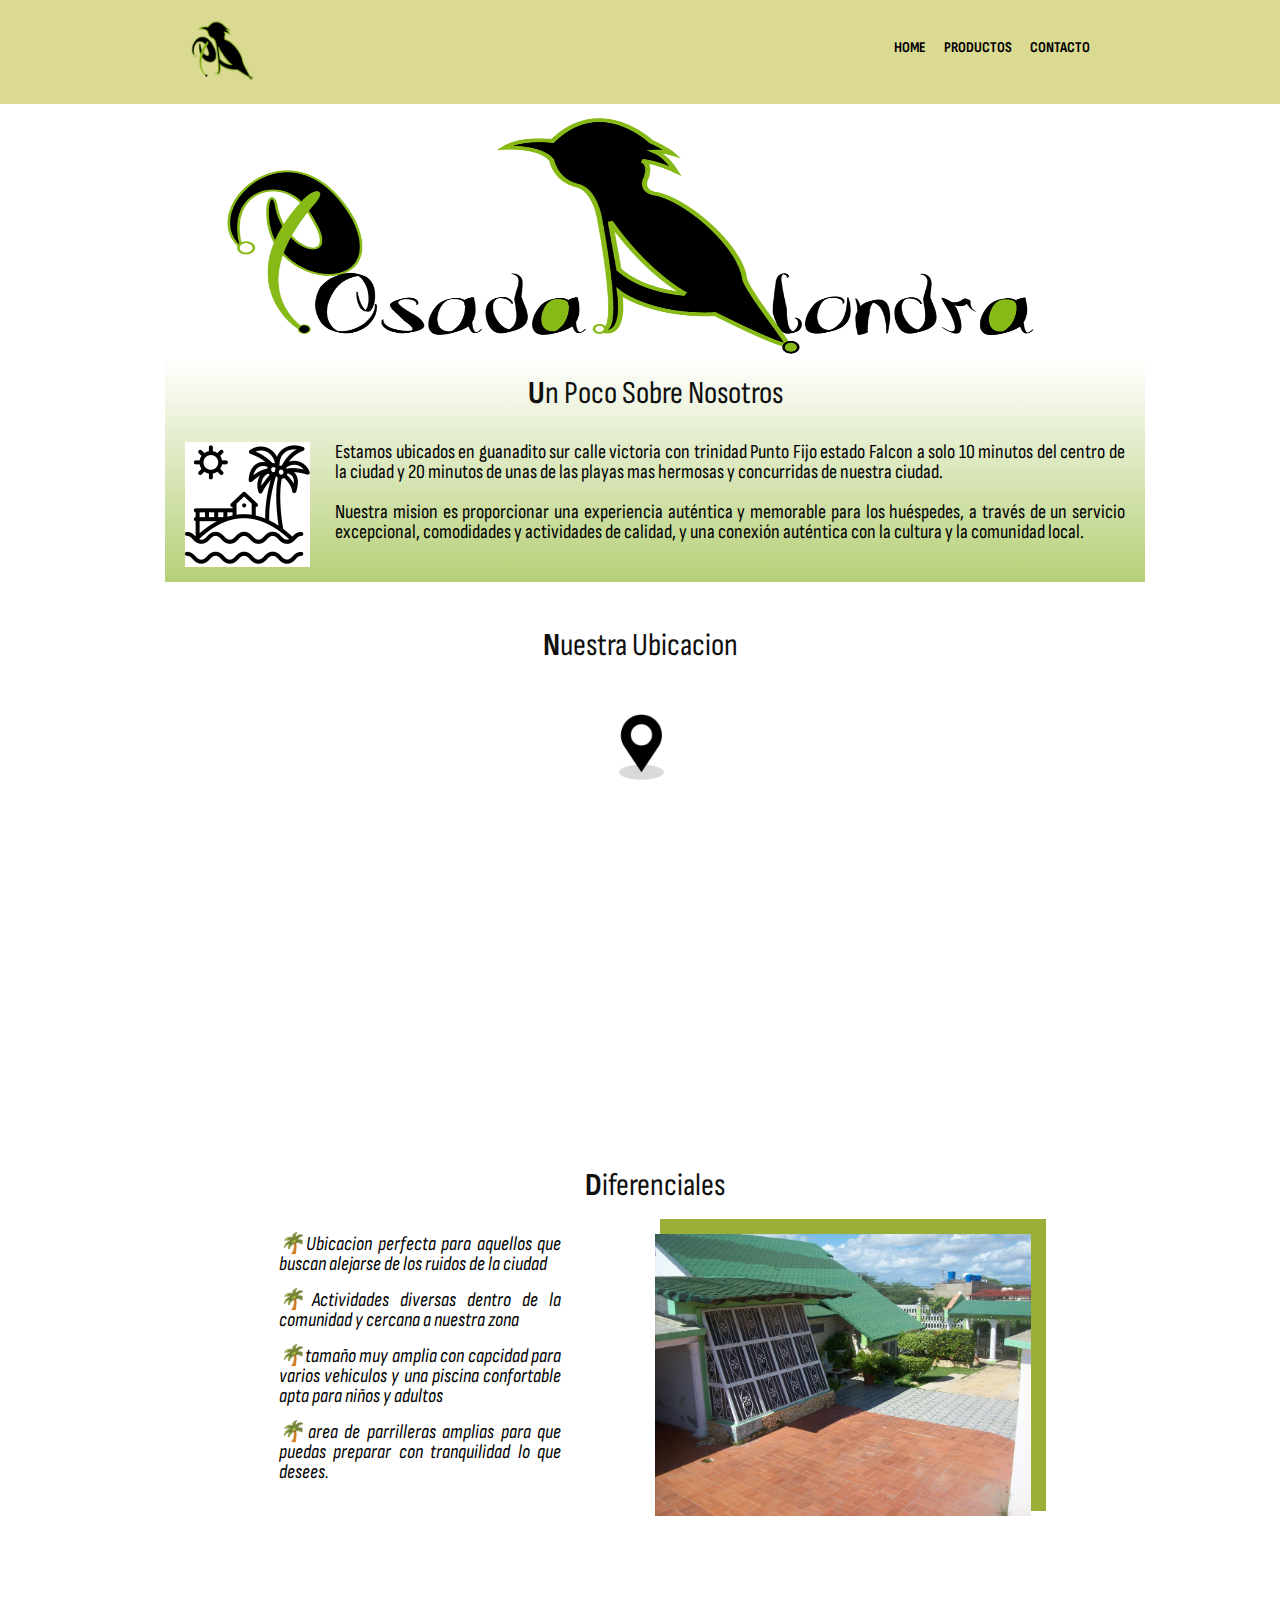
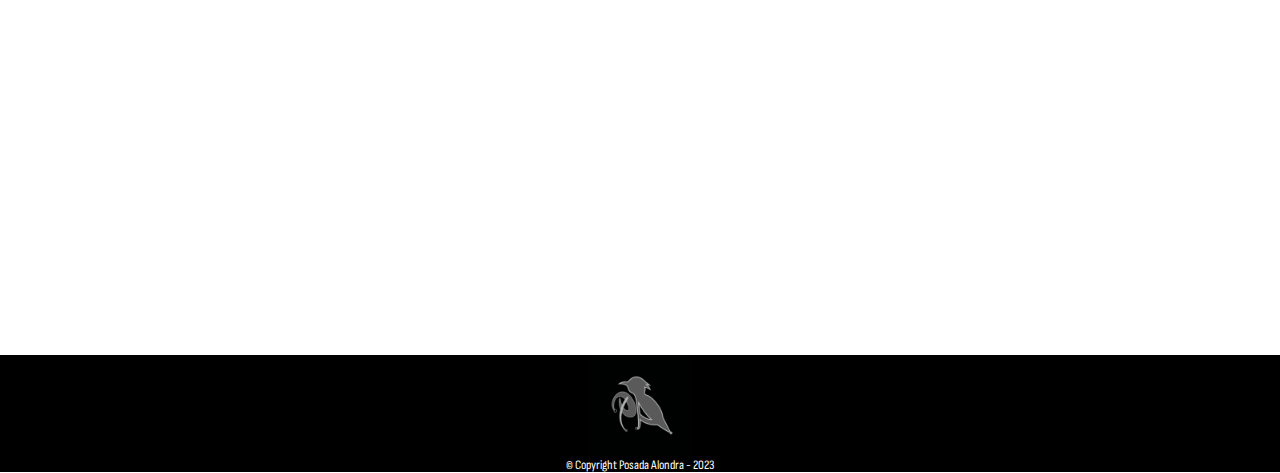
<file: index.html>
<!DOCTYPE html>
<html lang="en">
<head>
    <meta charset="UTF-8">
    <meta http-equiv="X-UA-Compatible" content="IE=edge">
    <meta name="viewport" content="width=device-width, initial-scale=1.0">
    <link rel="preconnect" href="https://fonts.googleapis.com">
    <link rel="preconnect" href="https://fonts.gstatic.com" crossorigin>
    <link href="https://fonts.googleapis.com/css2?family=Sofia+Sans+Condensed:wght@300& display=swap" rel="stylesheet">
    <link rel="stylesheet" href="reset.css">
    <link rel="stylesheet" href="style.css">
    <title>Posada Alondra</title>
</head>
<body>
    <header>
        
         <div class="caja">
                <h1><img class="logo" src="img/sin fondo.png" alt="logo"></h1>
                <nav>
                    <ul>
                        <li> <a href="index.html">Home</a> </li>
                        <li><a href="productos.html"> Productos</a></li>
                        <li><a href="contacto.html">Contacto</a></li>
    
                    </ul>
                </nav>
        </div>
        
    </header>
    <main>
        <img id="banner" src="img/banerposadaAlondra.png" alt="banner de la posada">
        <section class="principal" >
            
            <h2 class="titulos"> <strong>Un Poco Sobre Nosotros</strong></h2>
            <img class="playita" src="img/playita.png" alt="dibujo playa">

            <p class="Phome">Estamos ubicados en guanadito sur calle victoria con trinidad Punto Fijo estado Falcon a solo 10 minutos del centro de la ciudad y 20 minutos de unas de las playas mas hermosas y concurridas de nuestra ciudad.</p>

            <p class="Phome" id="mision" > <em>Nuestra mision es proporcionar una experiencia auténtica y memorable para los huéspedes, a través de un servicio excepcional, comodidades y actividades de calidad, y una conexión auténtica con la cultura y la comunidad local.</em> </p>


        </section>
        <section class="maps">
            <h3 class="titulos">Nuestra Ubicacion</h3>
            <img class="ubicacion" src="img/ubicacion.png" alt="">
            <iframe src="https://www.google.com/maps/embed?pb=!1m18!1m12!1m3!1d3905.9050963154186!2d-70.18613038587567!3d11.77173274325332!2m3!1f0!2f0!3f0!3m2!1i1024!2i768!4f13.1!3m3!1m2!1s0x8e8593af294fd4ef%3A0xff07df74f874bf4c!2sPosada%20Alondra!5e0!3m2!1ses!2sar!4v1681247778242!5m2!1ses!2sar" width="100%" height="300" style="border:0;" allowfullscreen="" loading="lazy" referrerpolicy="no-referrer-when-downgrade"></iframe>
            
        </section>
        <section class="Diferenciales">
            <h3 class="titulos">Diferenciales</h3>
            <ul class="lista">
                <li class="diferencia">Ubicacion perfecta para aquellos que buscan alejarse de los ruidos de la ciudad</li><br>
                <li class="diferencia">Actividades diversas dentro de la comunidad y cercana a nuestra zona</li><br>
                <li class="diferencia">tamaño muy amplia con capcidad para varios vehiculos y una piscina confortable apta para niños y adultos</li><br>
                <li class="diferencia">area de parrilleras amplias para que puedas preparar con tranquilidad lo que desees.</li>
        </ul><img src="img/fachada.jpg" alt="fachada posada" class="imgdif">
        </section>
        <div class="video">
            <iframe width="560" height="315" src="https://www.youtube.com/embed/oH3ajaBc-Z0" title="YouTube video player" frameborder="0" allow="accelerometer; autoplay; clipboard-write; encrypted-media; gyroscope; picture-in-picture; web-share" allowfullscreen></iframe>
        </div>

    </main>
    
    <footer>
        <img src="img/logofondonegro.png" alt="">
        <p>&copy Copyright Posada Alondra - 2023</p>
    </footer>
</body>
</html>
</file>
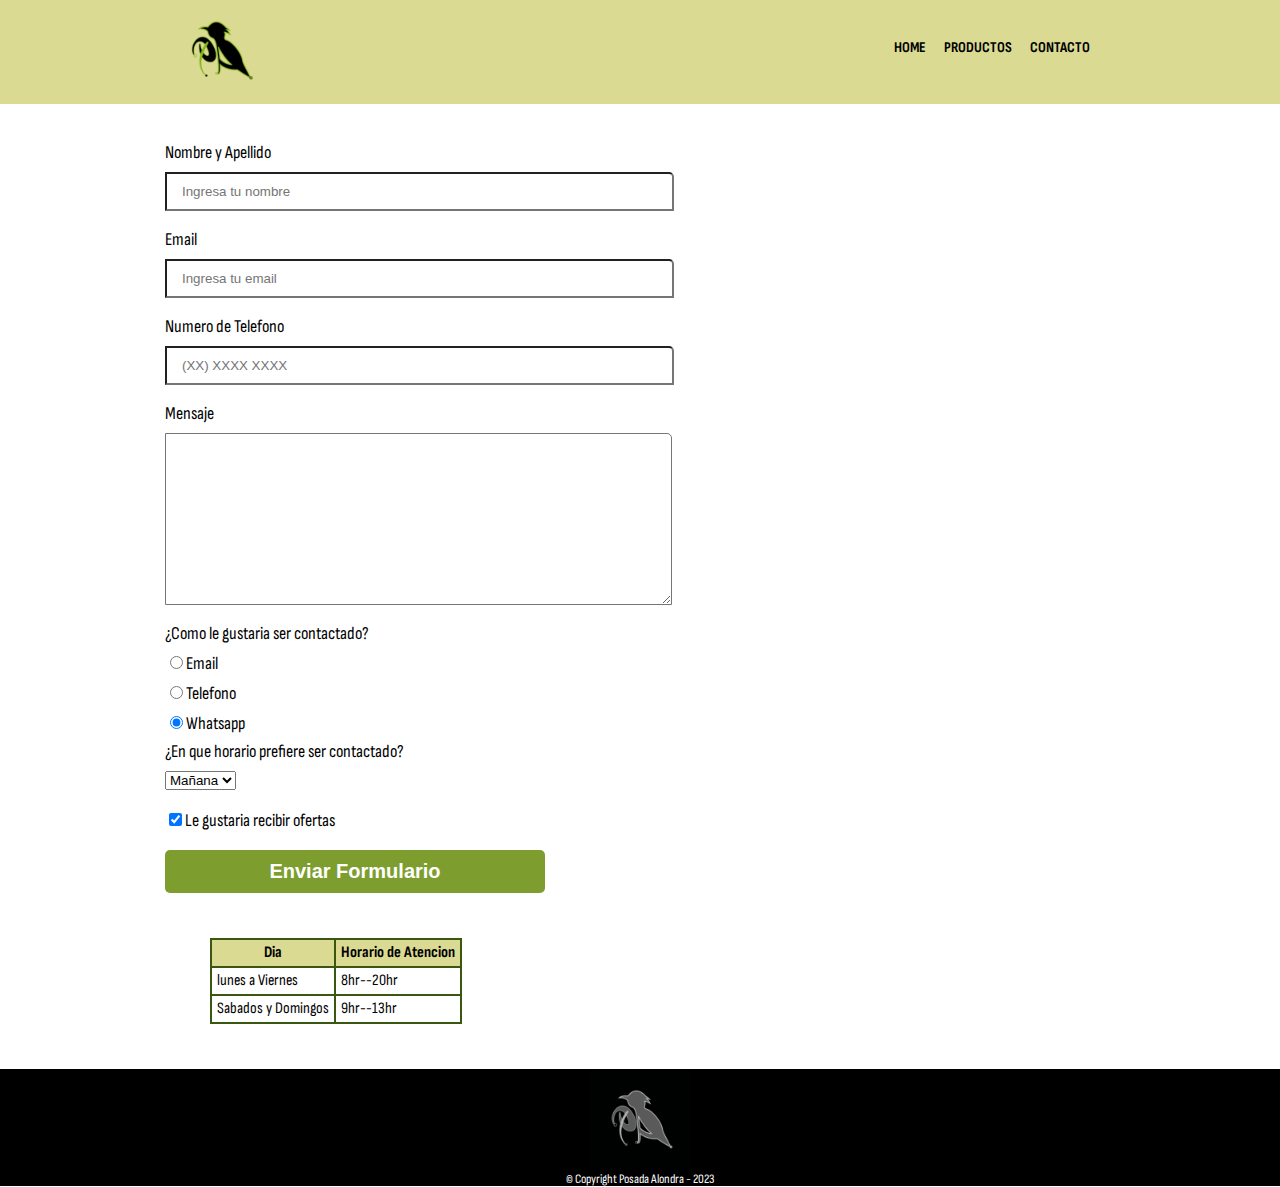
<file: contacto.html>
<!DOCTYPE html>
<html lang="en">
<head>
    <meta charset="UTF-8">
    <meta http-equiv="X-UA-Compatible" content="IE=edge">
    <meta name="viewport" content="width=device-width, initial-scale=1.0">
    <link rel="preconnect" href="https://fonts.googleapis.com">
    <link rel="preconnect" href="https://fonts.gstatic.com" crossorigin>
    <link href="https://fonts.googleapis.com/css2?family=Sofia+Sans+Condensed:wght@300& display=swap" rel="stylesheet">
    <link rel="stylesheet" href="reset.css">
    <link rel="stylesheet" href="style.css">
    <title>Posada Alondra</title>
</head>
<body>
    <header >
        <div class="caja">
            <h1><img class="logo" src="img/sin fondo.png" alt="logo"></h1>
            <nav>
                <ul>
                    <li> <a href="index.html">Home</a> </li>
                    <li><a href="productos.html"> Productos</a></li>
                    <li><a href="contacto.html">Contacto</a></li>

                </ul>
            </nav>
    </div>
    </header>
    <main>
        <form action="">
                <label for="nombreYApellido">Nombre y Apellido</label>
                <input class="padron" type="text" placeholder="Ingresa tu nombre" id="nombreYApellido"required>
            
                <label for="email">Email</label>
                <input class="padron" type="email" placeholder="Ingresa tu email" id="email" required>
            
                <label for="telefono">Numero de Telefono</label>
                <input class="padron" type="tel" placeholder="(XX) XXXX XXXX" id="telefono" required>

                <label for="mensaje">Mensaje</label>
                <textarea class="padron" name="" id="mensaje" cols="70" rows="10" required></textarea>

            <fieldset>
                <legend>¿Como le gustaria ser contactado?</legend>

                <label for="radioEmail"><input type="radio" name="contacto" value="email" id="radioEmail" >Email</label> <!--el name sirve para que se distinga que todos los elementos pertenecen al mismo lista-->
                

                <label for="radioTelf"><input type="radio" name="contacto" value="telefono" id="radioTelf">Telefono</label>
            
            
                <label for="radioWhat"><input type="radio" name="contacto" value="Whatsapp" id="radioWhat" checked>Whatsapp</label>
                
            </fieldset>
            <fieldset> <!--agrupa cosas que pertenecen al mismo grupo y el legend es su titulo-->
                <legend>¿En que horario prefiere ser contactado?</legend>
                <select name="" id="">
                    <option value="">Mañana</option>
                    <option value="">Tarde</option>
                    <option value="">Noche</option>
                </select>
            </fieldset>    
                <label class="check" for=""><input type="checkbox" checked>Le gustaria recibir ofertas</label>

            <input class="enviar" type="submit" value="Enviar Formulario">
        </form>

        <table><!--tabla -->
            
            <thead><!--cabecera de la tabla -->
                <tr><!--filas -->
                    <th>Dia </th><!--titulos de las columnas -->
                    <th>Horario de Atencion</th>
                </tr>

            </thead>
            <tbody><!--cuerpo de la tabla -->
                
                <tr>
                    <td>lunes a Viernes</td><!--colomnas o celdas -->
                    <td>8hr--20hr</td>
                </tr>
                <tr>
                    <td>Sabados y Domingos </td>
                    <td>9hr--13hr</td>
                </tr>

            </tbody>
            
            
        </table>


    </main>
    <footer>
        <img src="img/logofondonegro.png" alt="">
        <p>&copy Copyright Posada Alondra - 2023</p>
    </footer>  
</body>
</html>
</file>
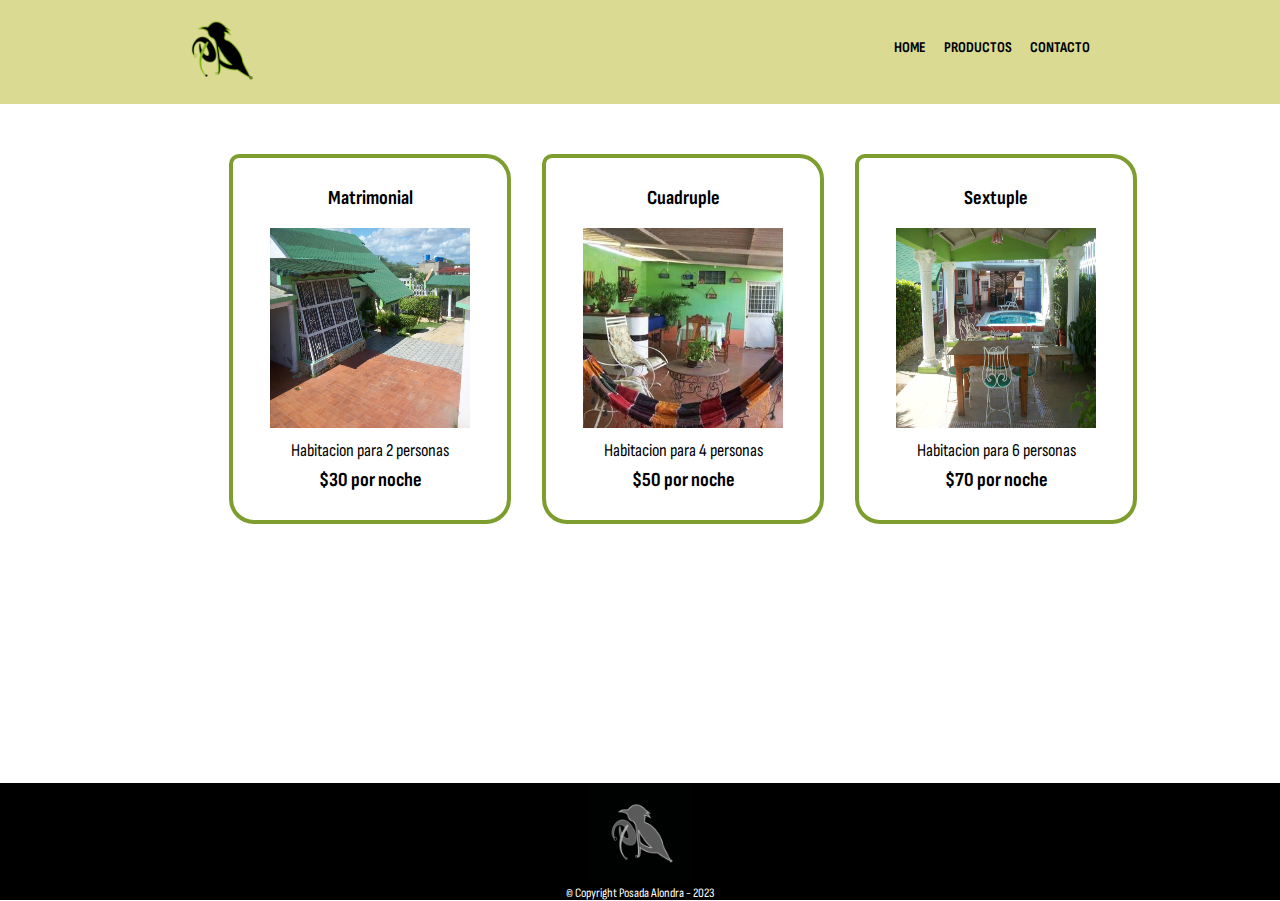
<file: productos.html>
<!DOCTYPE html>
<html lang="en">
<head>
    <meta charset="UTF-8">
    <meta http-equiv="X-UA-Compatible" content="IE=edge">
    <meta name="viewport" content="width=device-width, initial-scale=1.0">
    <link rel="preconnect" href="https://fonts.googleapis.com">
    <link rel="preconnect" href="https://fonts.gstatic.com" crossorigin>
    <link href="https://fonts.googleapis.com/css2?family=Sofia+Sans+Condensed:wght@300& display=swap" rel="stylesheet">
    <link rel="stylesheet" href="reset.css">
    <link rel="stylesheet" href="style.css">
    <title>Posada Alondra</title>
    
</head>
<body>
    <header >
        <div class="caja">
            <h1><img class="logo" src="img/sin fondo.png" alt="logo"></h1>
            <nav>
                <ul>
                    <li> <a href="index.html">Home</a> </li>
                    <li><a href="productos.html"> Productos</a></li>
                    <li><a href="contacto.html">Contacto</a></li>

                </ul>
            </nav>
    </div>
    </header>
    <main>
        <div>
            <ul class="productos">
                <li>
                    <h2>Matrimonial</h2>
                        <img class="ipro" src="img/fachada.jpg" alt="">
                        <p class="pDes">Habitacion para 2 personas</p>
                        <p class="PPre">$30 por noche</p>
                </li>
                <li>
                    <h2>Cuadruple</h2>
                    <img class="ipro" src="img/parte trasera.jpg" alt="">
                    <p class="pDes">Habitacion para 4 personas</p>
                    <p class="PPre">$50 por noche</p>
                </li>
                <li>
                    <h2>Sextuple</h2>
                    <img class="ipro" src="img/piscina.jpg" alt="">
                    <p class="pDes">Habitacion para 6 personas</p>
                    <p class="PPre">$70 por noche</p>
                </li>
            </ul>
        </div>

    </main>
    <footer>
        <img src="img/logofondonegro.png" alt="">
        <p>&copy Copyright Posada Alondra - 2023</p>
    </footer>
    
</body>
</html>
</file>
<file: style.css>
body{
    min-height: 100vh;
    display: grid;
    grid-template-rows: auto 1fr auto;
    font-family: 'Sofia Sans Condensed', sans-serif;
}
/*estilos de la barra de navegacion*/

header{
    background-color:#dada92 ;
}
.caja{
    width: 940px;
    position: relative;
    margin: 0 auto;/*calcula de acuerdo a la resolucion de la pantalla los margenes*/
}
.logo{
    width: 100px;    
}
nav{
    position: absolute;/*valores que uno difine*/
    top: 40px;
    right: 20px;
}
nav li{
    display: inline;
    margin: 0 0 0 15px;
}

nav a{
    text-transform: uppercase;
    color: black;
    font-weight: bold;
    font-size: 15px;
    text-decoration: none;
}

nav a:hover{/*captura el movimiento del mouse*/
    color: rgb(71, 113, 52);
    text-decoration: overline;

}
/*estilos del index
elemnto > hijo selectores avanzados solo aplica a sus hijos // elemento + otro elemento selecciona el elemento que viene inmediatamente despues de ese tipo(otro elemento// elemento - otro elemento aplica a todos los otros elementos) */

#banner{
    width: 100%;
    height: 250px;
}
.playita{
    width: 125px;
    float: left;
    margin: 0 25px 25px 0;
}
.principal{
    background: linear-gradient(white, rgb(182, 207, 119)); 
    padding: 20px;
    clear: left;
    width: 940px;
    margin: 0 auto;
    text-align: center;
    
}
.titulos{    
    color: #10100f;
    text-align: center;
    font-size: 2em;/*em es el tamaño original de fuente*/ 
    margin: 0 0 1em;  
    
    
}
.titulos:first-letter{/*pseudoClases*/ 
    font-weight: bold;
    
}

.Phome{
    font-size: 20px;
    text-align: justify;
    margin: 0 0 1em;
    
}
.ubicacion{
    width: 100px;    
   
}
.maps, .video{
    width: 940px;
    text-align: center;
    padding: 3em 0;
    margin: 0 auto;
}

.Diferenciales{
    
    padding: 20px;
    text-align: center;
    width: 940px;
    margin: 0 auto;
}


.diferencia{
    font-style:oblique;
    font-size: 20px;
    text-align: justify;
    
}
.lista{
    display: inline-block;
    vertical-align: top;
    width: 30%;
    
    
}
.diferencia::before{
    content: "🌴";/* unicode*/
}
.imgdif{
    width: 40%;
    display: inline-block;
    margin-left: 10%;
    box-shadow: 10px -10px 0px 5px rgb(153, 175, 56);/*1er y 2do  parametro dimensiones 3ro disfuminacion 4to expancion (sombras*)/
}
.imgdif:hover{
    opacity: 0.5;/* opacidad*/
    transition: 600ms;
}
/* estilos de la pagina productos*/
.productos{
    width: 940px;
    margin: 0 auto;
    padding: 50px;
    
}
.productos li{
    display: inline-block;
    text-align: center;
    width: 30%;
    vertical-align: top;
    margin: 0 1.5%;
    border-width: 2px;
    padding: 30px 20px;
    box-sizing: border-box;/* sirve para que todo quede dentro de los margenes y no se descfonfigure todo*/
    border:4px solid #7d9e2e ;   
    border-radius: 10px 25px 25px 25px;  
    
}
.productos li:hover{
    border-color: black;
    
}

.productos li:active{/*detecta el click sobre el iten*/
    border-color: rgb(213, 220, 17)
}


.ipro{
    width: 200px;
    height: 200px;
    margin-top: 20px;
}
.productos h2{
    font-size: 20px;    
    font-weight: bold;
}
.productos li:hover h2{
    font-size: 33px;
    color: yellowgreen;
}
.pDes{
   font-size: 18px; 
   margin-top: 10px;

}

.PPre{
    font-size: 20px;
    font-weight: bold;
    margin-top: 10px;
}
/*estilos de pie de pagina*/
footer img{
    width: 100px;
}
footer{
    text-align: center;
    background:black;/* url(img/fondopie.jpg) para poner una imagen como fondo*/
    margin-top: auto;    
    bottom: 0; 
  
}
footer p{
    color: white;
    font-size: 13px;  

}
/*estilos de la pagina contactos
centralizar el main*/
main{ 
    width: 950px;
    margin: 0 auto;
}

form{
    margin: 40px 0;
    
}
form label, form legend{
    display: block;
    font-size: 18px;
    margin: 0 0 10px;
}

.padron{
    display: block;
    margin: 0 0 20px;
    padding: 10px 15px;
    width: 50%;
    border-radius: 0 5px 0 0;
}
.check{
    margin: 20px 0;
}
.enviar{
    width: 40%;
    padding: 10px 0;
    font-size: 20px;
    font-weight: bold;
    color: white;
    background: #7d9e2e;
    border: none;
    border-radius: 5px;
    transition: 1s all;
    cursor: pointer;

}
.enviar:hover{
    background: #2b3a07;
    transform:scale(1.2);

}

table{
    margin: 45px 45px;
    
}
thead{
    background-color: #dada92;
    color: black;
    font-weight: bold;
    
}

td, th{
    border: 2px solid rgb(58, 87, 17);    
    padding: 5px;
}

/*prioridaddes al moemnto usar el css primero el id luego la clase y finalmete la etiqueta*/

/*con esto empezamos hacer responsiva nuestra pagina */
</file>
